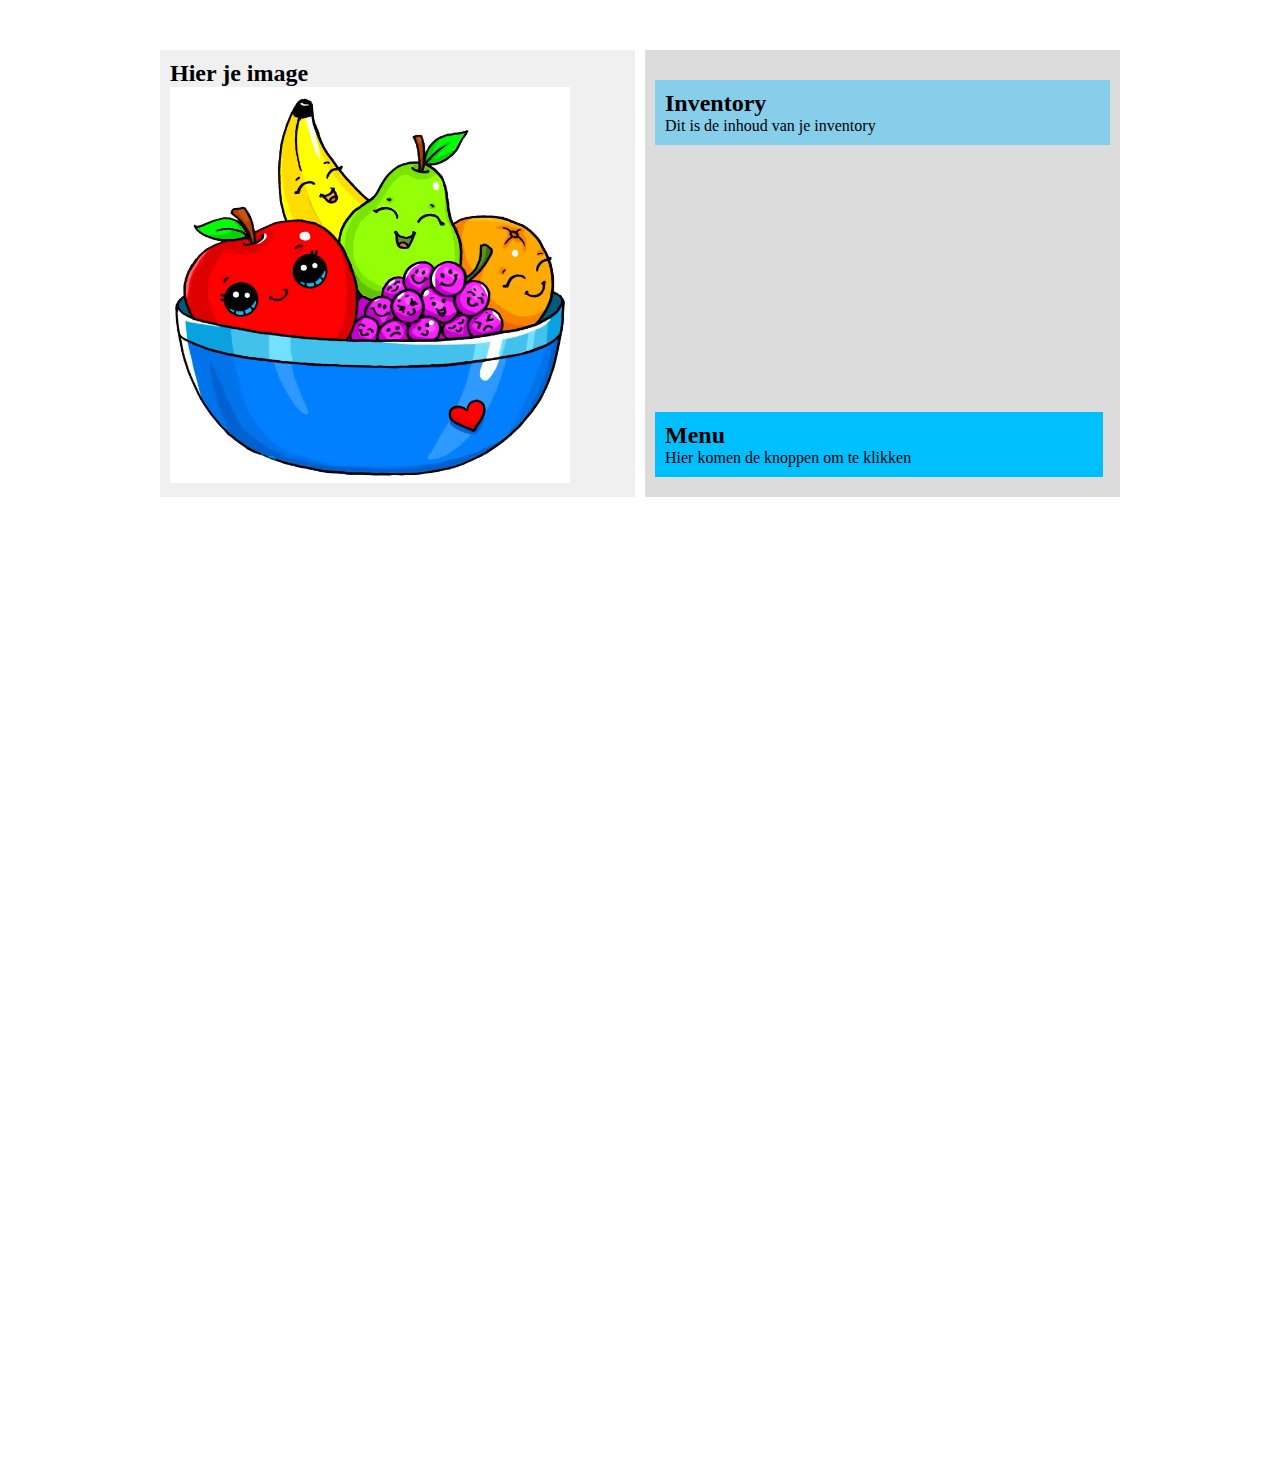
<file: Challenges/index.html>
<!DOCTYPE html>
<html lang="en">
<head>
    <meta charset="UTF-8">
    <meta http-equiv="X-UA-Compatible" content="IE=edge">
    <meta name="viewport" content="width=device-width, initial-scale=1.0">
    <link rel="stylesheet" href="style.css">
    <title>Fruit</title>
</head>
  <body>
    <div class="grid-container">
      <div class="column1">
        <h2>Hier je image</h2>
        <img src="images/fruitmandMet.png" alt="">
      </div>
      <div class="column2">
        <div class="row2">
          <h2>Inventory</h2>
          <p>Dit is de inhoud van je inventory</p>
        </div>
        <div class="row3">
          <h2>Menu</h2>
          <p>Hier komen de knoppen om te klikken</p>
        </div>
      </div>
    </div>
  </body>
</html>
</file>
<file: Challenges/style.css>
/* zet eerst alle tags op 0 */
*{
    padding: 0px;
    margin: 0px;
}
/* Definieer hier de breedte van je image */
img{
    width: 400px;
}

/* Definieer de grid-container */
.grid-container {
  display: grid;
  grid-template-columns: 1fr 1fr;
  grid-template-rows: repeat(3, 1fr);
  grid-gap: 10px;
  width: 960px;
  margin: 50px auto
}

/* Definieer de inhoud van de eerste kolom */
.column1 {
  background-color: #f0f0f0;
  padding: 10px;
}

/* Definieer de inhoud van de tweede kolom */
.column2 {
  background-color: #dcdcdc;
  padding: 10px;
  position: relative;
}

/* Definieer de inhoud van de eerste rij in de tweede kolom */
.row1 {
  background-color: #b0e0e6;
  padding: 10px;
}

/* Definieer de inhoud van de tweede rij in de tweede kolom */
.row2 {
    margin-top: 20px;
    background-color: #87ceeb;
    padding: 10px;
}

/* Definieer de inhoud van de derde rij in de tweede kolom */
.row3 {
    position: absolute;
    bottom: 20px;
    width: 90%;
    background-color: #00bfff;
    padding: 10px;
}
</file>
